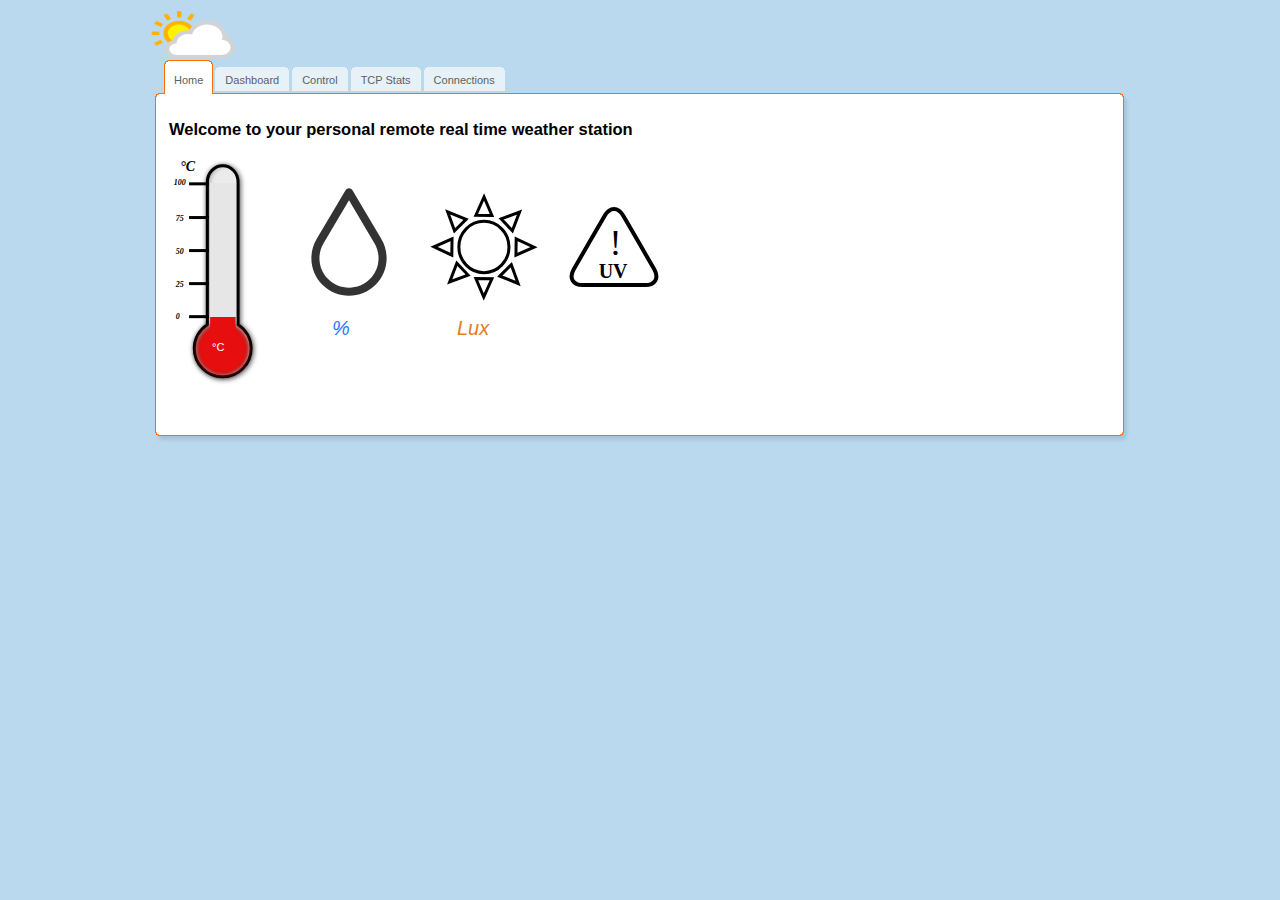
<file: WebServer/httpd-fs/index.html>
<!DOCTYPE html>
<html>

<head>
    <title>Jake's weather station thingy</title>
    <meta http-equiv="content-type" content="text/html; charset=iso-8859-1" />
    <style media="all" type="text/css">
        @import "css/styles.css";
    </style>
</head>

<body>
    <div id="main">
        <div id="header">
            <a href="index.html" class="logo"><img src="img/cloudLogo.png" width="100" height="80" alt="" /></a>

            <ul id="top-navigation">
                <li class="active"><span><span><a href="index.html">Home</a></span></span>
                </li>
                <li><span><span><a href="dashboard.shtml">Dashboard</a></span></span>
                </li>
                <li><span><span><a href="control.shtml">Control</a></span></span>
                </li>
                <li><span><span><a href="stats.shtml">TCP Stats</a></span></span>
                </li>
                <li><span><span><a href="tcp.shtml">Connections</a></span></span>
                </li>
            </ul>
        </div>

        <div id="middle">
            <h2>Welcome to your personal remote real time weather station </h2>

            <div id="widget-section">
                <div id="thermo-background">
                    <div id="thermo-progress">
                        <div id="thermo-bar"></div>
                    </div>
                    <div id="tempReading">
                        <span id="tempReadingVal"></span>&#176C
                    </div>
                </div>
            </div>

            <div id="widget-section">
                <div id="rain-background">
                    <div id="rain-progress">
                        <div id="rain-bar"></div>
                    </div>
                    <div id="rainReading">
                        <span id="rainReadingVal"></span>%
                    </div>
                </div>
            </div>

            <div id="widget-section">
                <div id="sun-background">
                    <div id="sun-progress">
                        <div id="sun-bar"></div>
                    </div>
                    <div id="sunReading">
                        <span id="sunReadingVal"></span> Lux
                    </div>
                </div>
            </div>

            <div id="widget-section">
                <div id="uv-background">
                    <div id="uv-progress">
                        <div id="uv-bar"></div>
                    </div>
                    <div id="uvReading">
                        <span id="uvReadingVal"></span>
                    </div>
                </div>
            </div>

            <br>

        </div>


        <div id="footer"></div>
    </div>

    <script>
        function move_thermo(pos) {
            var elem = document.getElementById("thermo-bar");
            elem.style.height = pos + '%';
        }

        function move_rain(pos) {
            var elem = document.getElementById("rain-bar");
            elem.style.height = pos + '%';
        }

        function move_sun(pos) {
            var elem = document.getElementById("sun-bar");
            if (pos <= 100 && pos > 0) {
                elem.style.height = pos + '%';
            } else if (pos <= 0) {
                elem.style.height = 0 + '%';
            } else {
                elem.style.height = 100 + '%';
            }

        }

        function move_uv(pos) {
            var elem = document.getElementById("uv-bar");
            if (pos <= 100 && pos > 0) {
                elem.style.height = pos + '%';
            } else if (pos <= 0) {
                elem.style.height = 0 + '%';
            } else {
                elem.style.height = 100 + '%';
            }
        }


        function loadData() {
            var r;
            try {
                r = new XMLHttpRequest()
            } catch (e) {
                try {
                    r = new ActiveXObject("Msxml2.XMLHTTP")
                } catch (e) {
                    try {
                        r = new ActiveXObject("Microsoft.XMLHTTP")
                    } catch (e) {
                        alert("Your browser does not support AJAX!");
                        return false
                    }
                }
            }
            r.onreadystatechange = function() {
                if (r.readyState == 4) {
                    // res = 'took ' + ((new Date()).getTime() - start.getTime()) / 1000 + ' seconds';
                    res = r.responseText.split(",");
                    var tempVal = Math.round(res[0]);
                    var humidVal = Math.round(res[1])
                    var LuxVal = Math.round(res[2])
                    var UVVal = Math.round(res[3])
                    move_thermo(100 - tempVal);
                    move_rain(100 - humidVal);
                    move_sun(100 - (LuxVal / 30));
                    move_uv(100 - (UVVal * 6.66));
                    document.getElementById("tempReadingVal").innerHTML = tempVal;
                    document.getElementById("rainReadingVal").innerHTML = humidVal;
                    document.getElementById("sunReadingVal").innerHTML = LuxVal;
                    document.getElementById("uvReadingVal").innerHTML = UVVal;
                    // document.getElementById("demo").innerHTML = res;
                    // temp_line.append(new Date().getTime(), res[0]);
                    // humid_line.append(new Date().getTime(), res[1]);
                    // uv_line.append(new Date().getTime(), res[2]);
                }
            };
            start = new Date();
            r.open("GET", "/sensordata.shtml", true);
            r.send(null)
        }

        setInterval(function() {
            loadData();
        }, 2500);
    </script>

</body>

</html>
</file>
